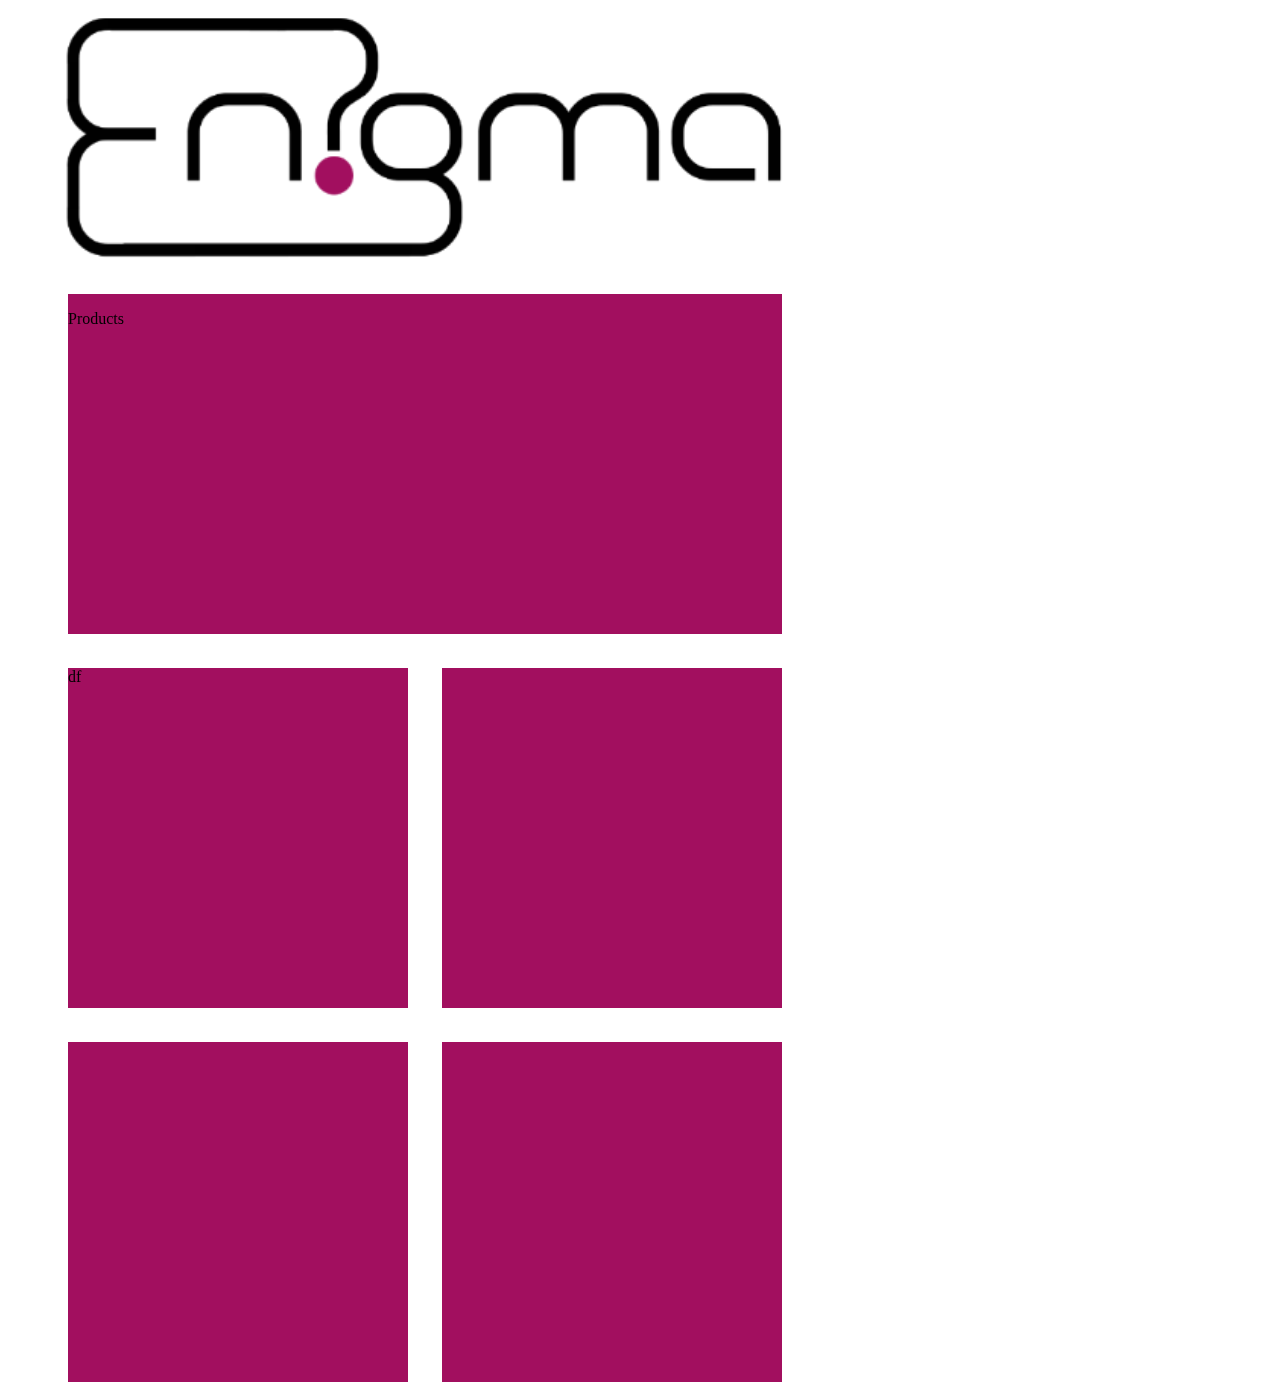
<file: mobile/index.html>
<!DOCTYPE html>
<html lang="en">
	<head>
		<meta charset="utf-8" />
		<meta http-equiv="Content-Type" content="text/html; charset=UTF-8">
		<link href="./style.css" rel="stylesheet" />
		<!--<link rel="stylesheet" type="text/css" href="css/gallery.css" />
		<link rel="stylesheet" type="text/css" href="css/contactform.css" />
		<link rel="stylesheet" type="text/css" href="css/products.css" />-->

		<title>Enigma - Hurst Young Enterprise Mobile</title>
		<meta name="description" content="We are Enigma. Hurstpierpoint College's Young Enterprise team of 2012. Home of the Glug Mug."/>
		<meta name="keywords" content="enigma, young enterprise, hurst, college, hurstpierpoint, enterprise, mobile, enigmaYE, enigma young enterprise, robert, chandler, robert chandler, robertchandler, company, entrepreneur, entrepreneurs, young enterprise company">
		<meta name="viewport" content="width=device-width, initial-scale=1, maximum-scale=1"/>
		<script type="text/javascript">
			 var _gaq = _gaq || [];
  			_gaq.push(['_setAccount', 'UA-37813702-1']);
  			_gaq.push(['_setDomainName', 'robertchandler.co.uk']);
  			_gaq.push(['_trackPageview']);

  			(function() {
   				 var ga = document.createElement('script'); ga.type = 'text/javascript'; ga.async = true;
   				 ga.src = ('https:' == document.location.protocol ? 'https://ssl' : 'http://www') + '.google-analytics.com/ga.js';
    				var s = document.getElementsByTagName('script')[0]; s.parentNode.insertBefore(ga, s);
  			})();
		</script>
	</head>

	<body>
		<img src="../resources/logo.png" id="logo" />
		<div class="tile" id="products">
			<div class="front">
				<p>Products</p>
			</div>
			<div class="back">
				<p>Glug Mug</p>
			</div>
		</div>
		<div class="tile" id="about">
			<div class="front">
			df
			</div>
			<div class="back">
			sdfg
			</div>
		</div>
		<div class="tile" id="contact">
			<div class="front">
			</div>
			<div class="back">
			</div>
		</div>
		<div class="tile" id="events">
			<div class="front">
			</div>
			<div class="back">
			</div>
		</div>
		<div class="tile" id="gallery">
			<div class="front">
			</div>
			<div class="back">
			</div>
		</div>

		<script type="text/javascript" src="../js/jQuery.js"></script>
		<!--<script type="text/javascript" src="https://ajax.googleapis.com/ajax/libs/jquery/1.8.3/jquery.min.js"></script>-->
		<script type="text/javascript" src="./script.js"></script>
		<script type="text/javascript" src="../js/modernizr.js"></script>

	</body>
</html>
</file>
<file: mobile/style.css>
.tile {
	width: 40%;
	height: 0;
	padding-bottom: 40%;
	background-color: #a20f5f;
	max-width: 400px;
	max-height: 400px;
	float: left;
	margin: 2%;
	transition: 0.6s;
	transform-style: preserve-3d;
	position: relative;
	left: 6%;
	z-index: 0;
}

.tile :hover {
	
}

.front, .back {
  backface-visibility: hidden;
	
  position: absolute;
  top: 0;
  left: 0;
}

.front {
  z-index: 2;
}

.back {
  transform: rotateY(180deg);
}

#products {
	width: 84%;
	max-width: 800px;
}

#logo {
	width: 87%;
	margin-left: 6%;
}

body {
	width: 100%;
	max-width: 850px;
	/*padding: 4%;*/
	overflow-x: hidden;
	margin: 0;
	height: 100%;
}

html {
	padding: 0;
	margin: 0;
	height: 100%;
}
</file>
